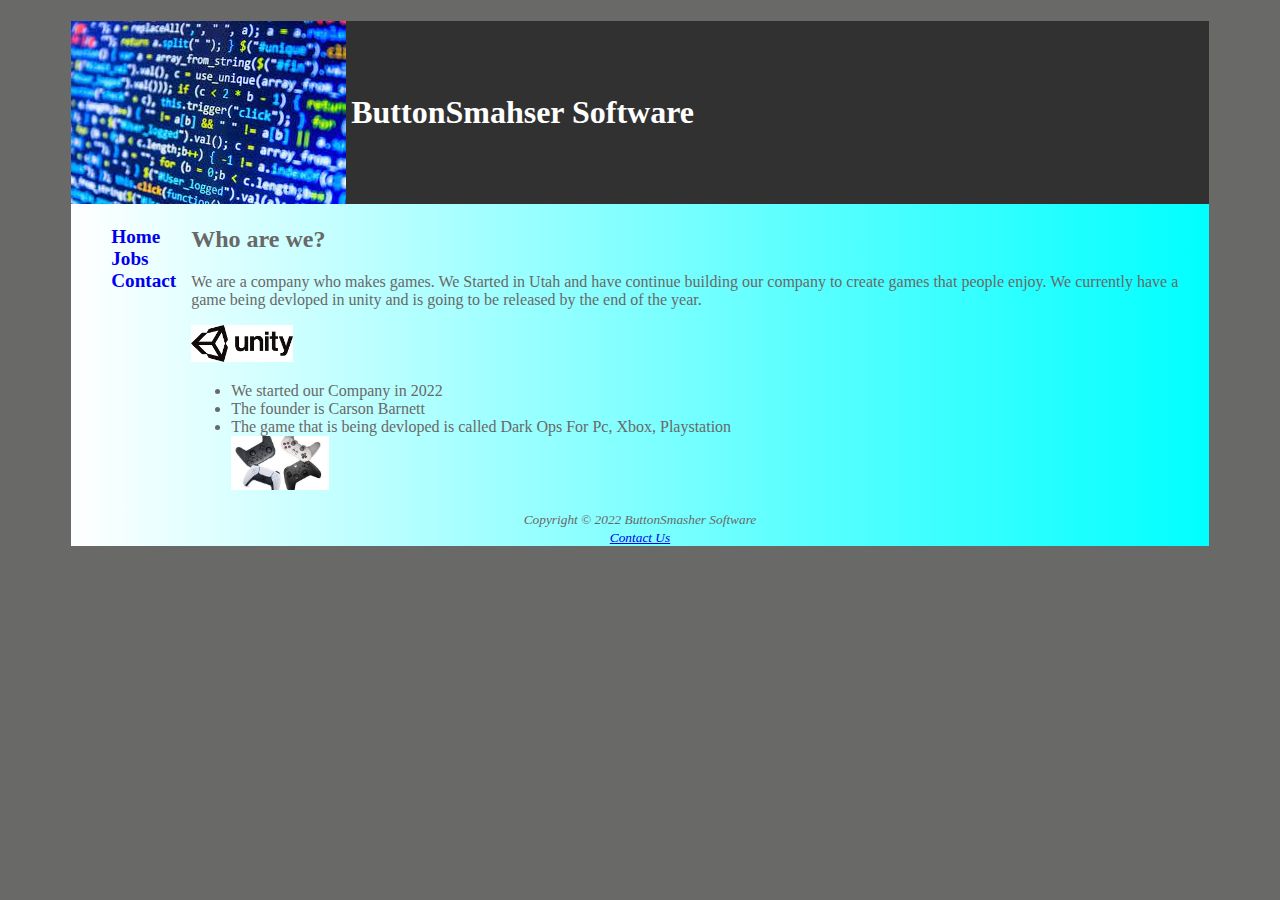
<file: index.html>
<!DOCTYPE html>
<html lang="en">
    <head>
        <title>ButtonSmasher Software</title>
        <meta charset="utf-8">
        <link href="style.css" rel="stylesheet">
    </head>
<body>
    <div id="wrapper">
        <header>
            <h1>ButtonSmahser Software</h1>
        </header>
        <nav>
            <ul>
                <a href="index.html">Home</a>
                <a href="table.html">Jobs</a>
                <a href="contact.html">Contact</a>
            </ul>
        </nav>
        <main>
            <h2>Who are we?</h2>
            <p>
                We are a company who makes games. We Started in Utah and have 
                continue building our company to create games that people 
                enjoy. We currently have a game being devloped in unity and is going 
                to be released by the end of the year.
            </p>
            <img src="Unity.jpg" height="10%" width="10%" alt="Unity Image">
            <ul>
                <li>
                    We started our Company in 2022
                </li>
                <li>
                    The founder is Carson Barnett
                </li>
                <li>The game that is being devloped is called Dark Ops For Pc, Xbox, Playstation</li>
                <img src="Controller.jpg" height="10%" width="10%" alt="Image of Controllers">
            </ul>
        </main>
        <footer>
            <small><i>
                Copyright &copy; 2022 ButtonSmasher Software<br>
                <a href="mailto:Carson.barnett@davistech.edu">
                    Contact Us
                </a>

            </i></small>
        </footer>
    </div>
</body>
</html>
</file>
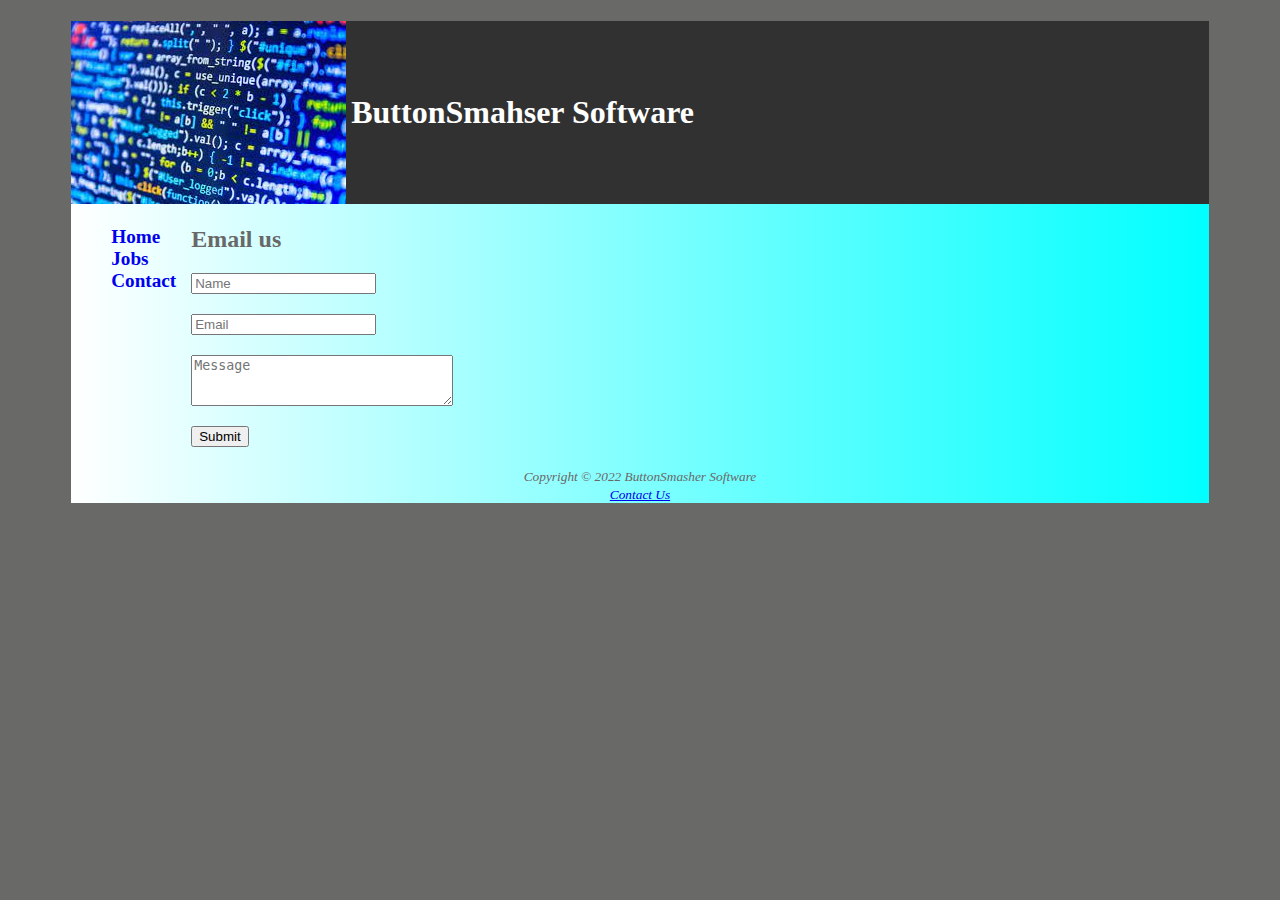
<file: contact.html>
<!DOCTYPE html>
<html lang="en">
    <head>
        <title>ButtonSmasher Software</title>
        <meta charset="utf-8">
        <link href="style.css" rel="stylesheet">
    </head>
<body>
    <div id="wrapper">
        <header>
            <h1>ButtonSmahser Software</h1>
        </header>
        <nav>
            <ul>
                <a href="index.html">Home</a>
                <a href="table.html">Jobs</a>
                <a href="contact.html">Contact</a>
            </ul>
        </nav>
        <main>
            <h2>Email us</h2>

            <form action="https://webdevbasics.net/scripts/demo.php" method="post">

                <label for="name"></label>
                <input type="text" id="name" name="name" placeholder="Name" required="required">

                <label for="e-mail"></label>
                <input type="email" id="e-mail" name="e-mail" placeholder="Email" required="required">

                <label for="message"></label>
                <textarea type="text" id="message" name="message" rows="3" cols="30" placeholder="Message" maxlength="500" ></textarea>

                <input type="submit">

            </form>
            
        </main>
        <footer>
            <small><i>
                Copyright &copy; 2022 ButtonSmasher Software<br>
                <a href="mailto:Carson.barnett@davistech.edu">
                    Contact Us
                </a>

            </i></small>
        </footer>
    </div>
</body>
</html>
</file>
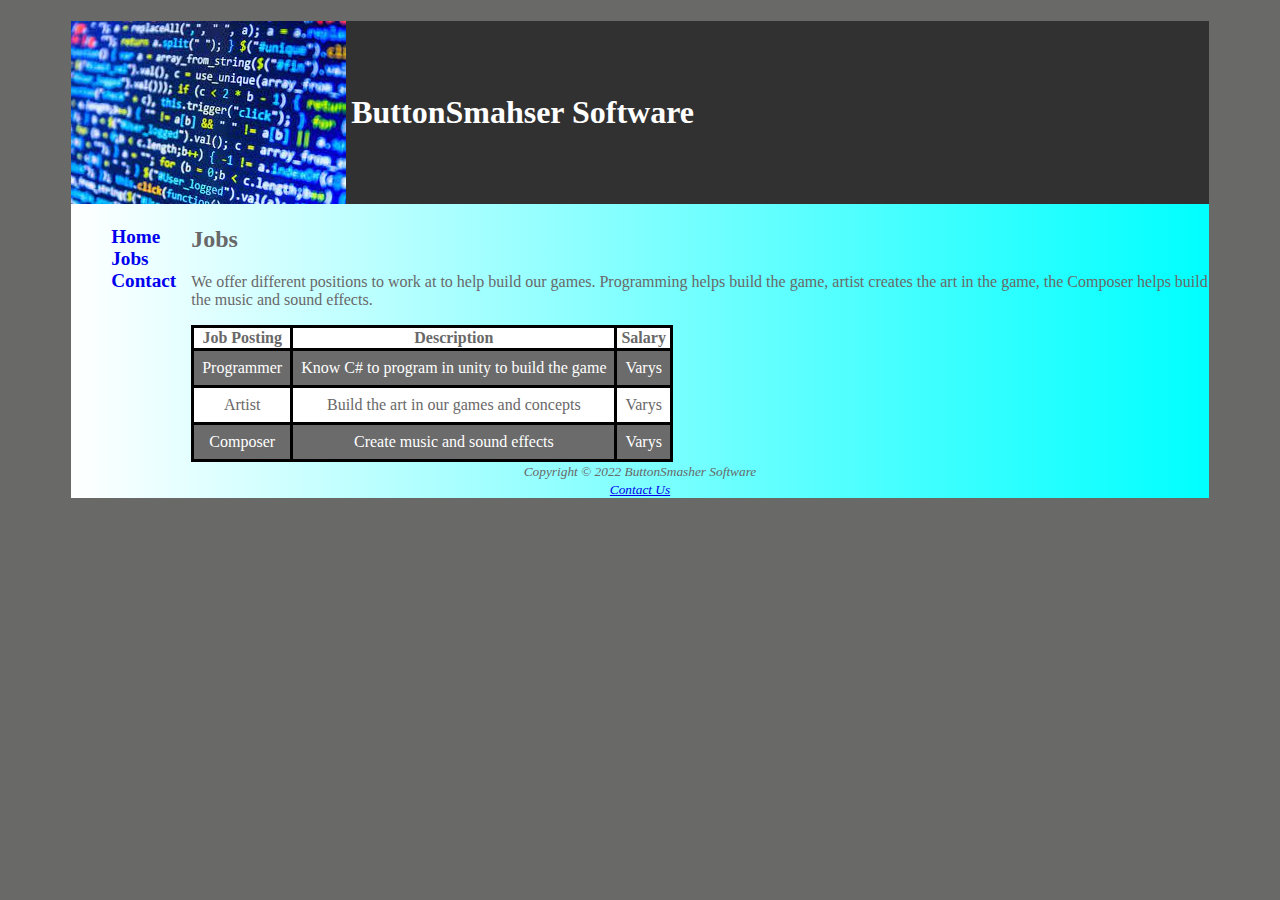
<file: table.html>
<!DOCTYPE html>
<html lang="en">
    <head>
        <title>ButtonSmasher Software</title>
        <meta charset="utf-8">
        <link href="style.css" rel="stylesheet">
    </head>
<body>
    <div id="wrapper">
        <header>
            <h1>ButtonSmahser Software</h1>
        </header>
        <nav>
            <ul>
                <a href="index.html">Home</a>
                <a href="table.html">Jobs</a>
                <a href="contact.html">Contact</a>
            </ul>
        </nav>
        <main>
            <h2>Jobs</h2>
            <p>
                We offer different positions to work at to help build our games. Programming helps build the 
                game, artist creates the art in the game, the Composer helps build the music and sound effects. 
            </p>
                <table>
                    <tr>
                        <th>Job Posting</th>
                        <th>Description</th>
                        <th>Salary</th>
                        
                    </tr>
                    <tr>
                        <td>Programmer</td>
                        <td class="text">Know C# to program in unity to build the game</td>
                        <td>Varys</td>
                    </tr>
                    <tr>
                        <td>Artist</td>
                        <td class="text">Build the art in our games and concepts</td>
                        <td>Varys</td>
                    </tr>
                    <tr>
                        <td>Composer</td>
                        <td class="text">Create music and sound effects</td>
                        <td>Varys</td>
                    </tr>
                </table>
        </main>
        <footer>
            <small><i>
                Copyright &copy; 2022 ButtonSmasher Software<br>
                <a href="mailto:Carson.barnett@davistech.edu">
                    Contact Us
                </a>

            </i></small>
        </footer>
    </div>
</body>
</html>
</file>
<file: style.css>
header{
    background-color: #313131 ;
    color: #ffffff;
    background-image: url(Coding.jpg);
    background-repeat: no-repeat;
    line-height: 183px;
    padding-left: 280px;
}

main{
    margin-left: 120px;
}

body{
    background-color: #696968;
    color: #696868;
}
nav{
    float: left;
    width: 100px;
    
}
nav ul{
    flex-direction: column;
    font-weight: bold;
    margin: 0;
    font-size: 1.2em;
    padding-left: 40px;
    color: black;
}

nav a{
    text-decoration: none;
}

footer{
    text-align: center;
}

#wrapper{
    background-image: linear-gradient(to right, #ffffff, aqua);
    margin-left: auto;
    margin-right: auto;
    width: 90%;
}

table{
    border: 3px solid black;
    border-collapse: collapse;
}

tr:nth-of-type(odd){
    background-color: #ffffff;
}

tr:nth-of-type(even){
    background-color: #6b6b6b;
    color: #ffffff;
}

td{
    padding: .5em;
    border: 3px solid black;
    text-align: center;
}

th{
    border: 3px solid black;
}

label{
    float: left;
}

input, textarea{ 
    display: block;
    margin-bottom: 20px;
}

nav a:hover{
    color: cyan;
    background-color: #313131;
    transition: background-color 1s linear;
}
</file>
